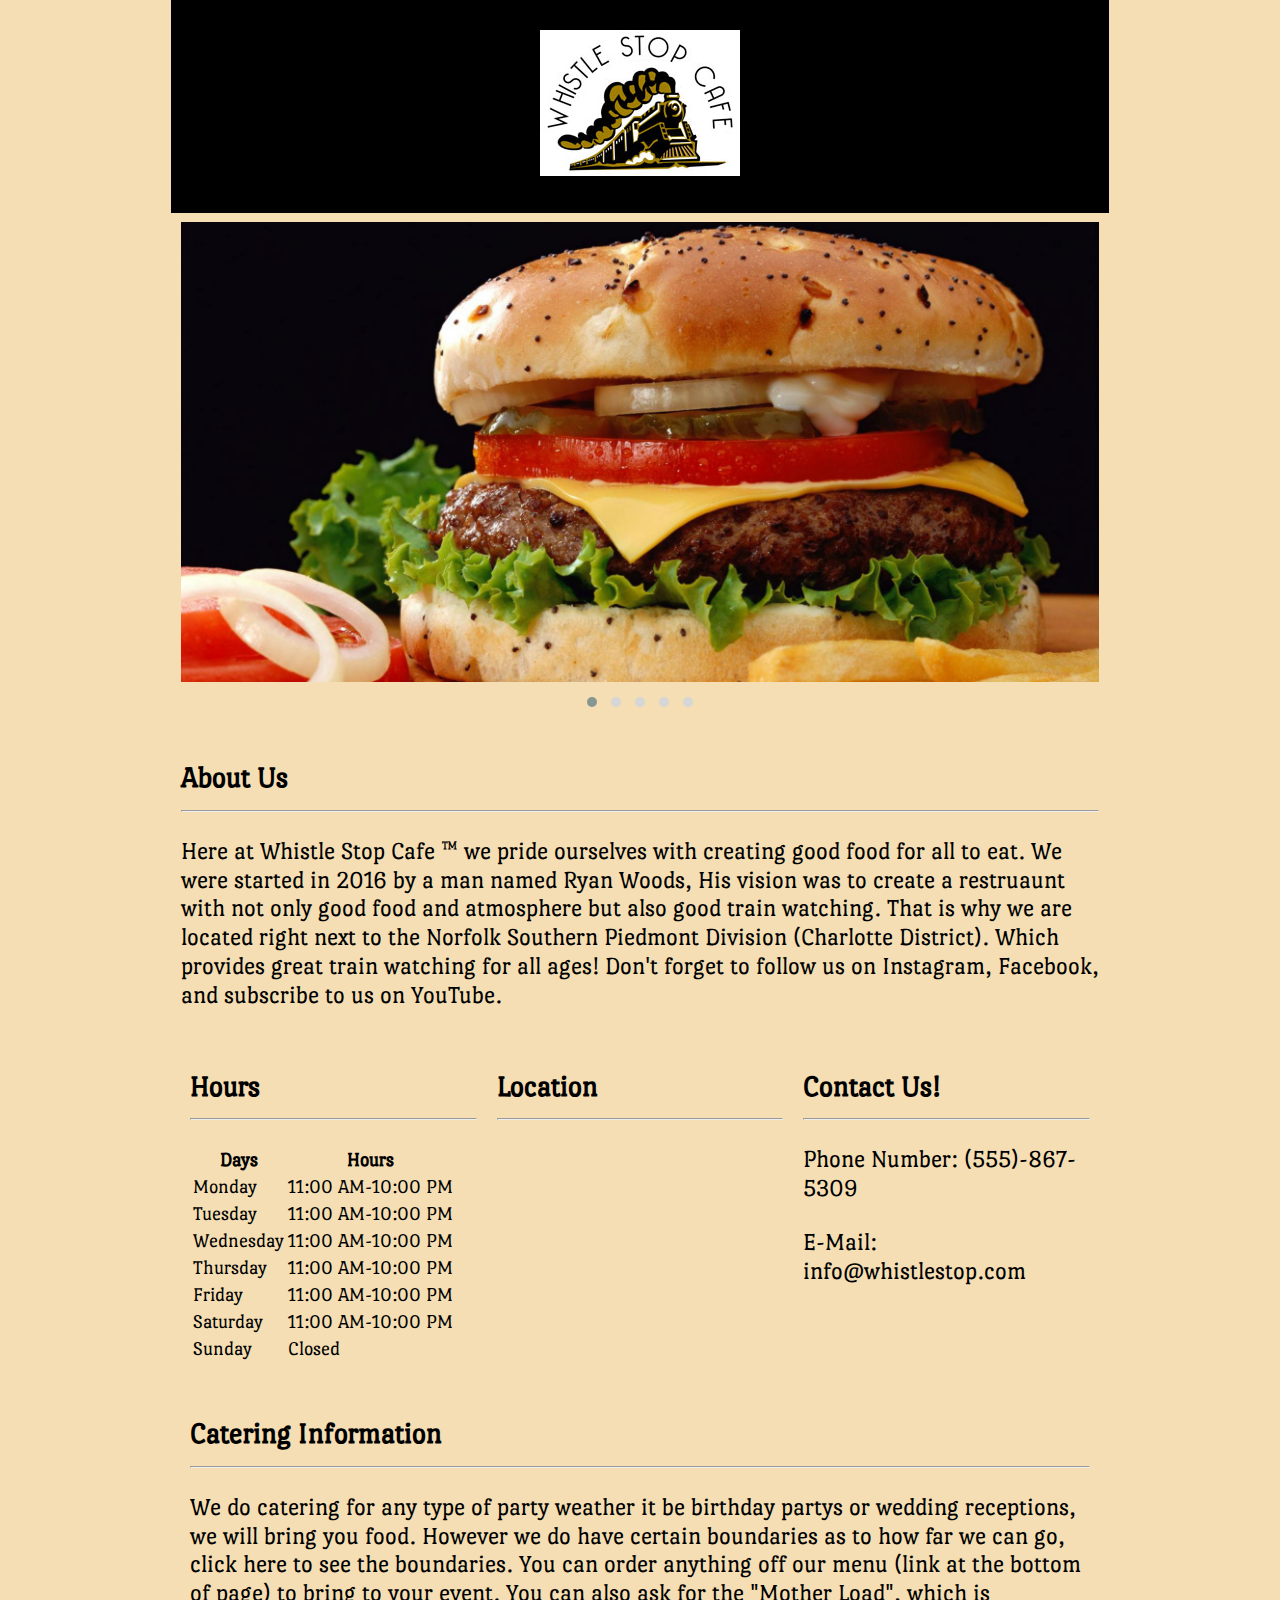
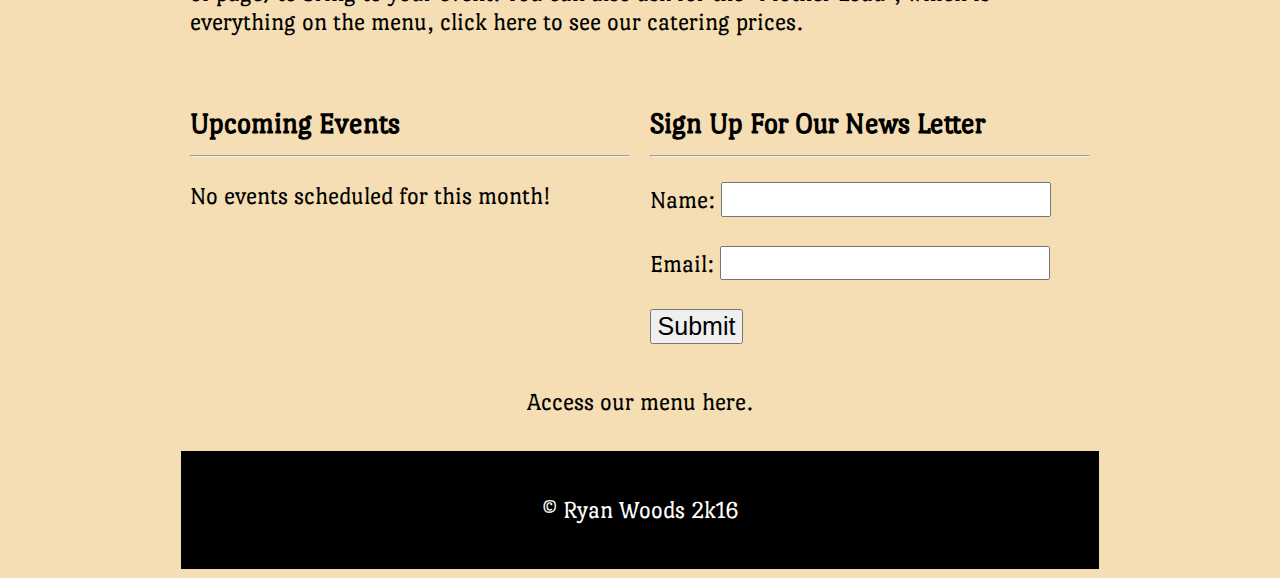
<file: index.html>
<!DOCTYPE html>

<html lang="en">
<head>
  <!-- metadata -->
  <meta charset="utf-8">
  <meta name="viewport" content="width=device-width, initial-scale=1">
  <link rel="shortcut icon" type="image/x-icon" href="icon.ico">
  <!-- page title -->
  <title>Whistle Stop Cafe</title>

  <!-- styles -->
  <link rel="stylesheet" href="css/normalize.css">
  <link rel="stylesheet" href="css/odin.css">
  <link rel="stylesheet" href="css/main.css">
  <link rel="stylesheet" href="css/owl.carousel.min.css">
  <link rel="stylesheet" href="css/owl.theme.default.min.css">
  <link href="https://fonts.googleapis.com/css?family=Port+Lligat+Slab" rel="stylesheet">
</head>

<body>
<div class="container-lg">
  <!-- start making your grid here -->
<header>
  <div class="row">
    <div class="col-sm-12">
      <h1 class="text-center"><img src="img/logo.jpg" alt="Whistle Stop Cafe"></h1>
    </div>
  </div>
</header>
<div class="row">
  <div class="col-sm-12">
    <div class="owl-carousel">
      <div class="item"><img src="img/hamburger.jpg"></div>
      <div class="item"><img src="img/fingerdog.jpg"></div>
      <div class="item"><img src="img/casualdining.jpg"></div>
      <div class="item"><img src="img/casualburger.jpg"></div>
      <div class="item"><img src="img/casualresturaunt.jpg"></div>
    </div>
  </div>
</div>

<div class="row">
  <div class="col-sm-12">
    <h2>About Us<hr></h2>
    <p>Here at Whistle Stop Cafe &trade; we pride ourselves with creating good food for all to eat. We were started in 2016 by a man named Ryan Woods, His vision was to create a restruaunt with not only good food and atmosphere but also good train watching. That is why we are located right next to the Norfolk Southern Piedmont Division (Charlotte District). Which provides great train watching for all ages! Don't forget to follow us on <a href="#">Instagram</a>, <a href="#">Facebook</a>, and subscribe to us on <a href="#">YouTube.</a></p>
  <div>
</div>

<div class="row">
  <div class="col-sm-4">
    <h2>Hours<hr></h2>
    <table>
      <thead>
        <tr class="head">
          <th>Days</th>
          <th>Hours</th>
        </tr>
      </thead>
        <tr>
          <td aria-label="Day">Monday</td>
          <td aria-label="Hours">11:00 AM-10:00 PM</td>
        </tr>
        <tr>
          <td aria-label="Day">Tuesday</td>
          <td aria-label="Hours">11:00 AM-10:00 PM</td>
        </tr>
        <tr>
          <td aria-label="Days">Wednesday</td>
          <td aria-label="Days">11:00 AM-10:00 PM</td>
        </tr>
        <tr>
          <td aria-label="Days">Thursday</td>
          <td aria-label="Days">11:00 AM-10:00 PM</td>
        </tr>
        <tr>
          <td aria-label="Days">Friday</td>
          <td aria-label="Days">11:00 AM-10:00 PM</td>
        </tr>
        <tr>
          <td aria-label="Days">Saturday</td>
          <td aria-label="Days">11:00 AM-10:00 PM</td>
        </tr>
        <tr>
          <td aria-label="Days">Sunday</td>
          <td aria-label="Days">Closed</td>
        </tr>
    </table>
  </div>

  <div class="col-sm-4">
    <h2>Location<hr></h2>
    <p><iframe src="https://www.google.com/maps/embed?pb=!1m14!1m8!1m3!1d1634.8944104888606!2d-81.9209808!3d34.9619013!3m2!1i1024!2i768!4f13.1!3m3!1m2!1s0x88577590a9ec7367%3A0x993d063a64559a32!2s400+N+Fairview+Ave%2C+Spartanburg%2C+SC+29303!5e0!3m2!1sen!2sus!4v1481291460136" width="600" height="200" frameborder="0" style="border:0" allowfullscreen></iframe></p>
  </div>

  <div class="col-sm-4">
    <h2>Contact Us!<hr></h2>
    <p>Phone Number: (555)-867-5309</p>
    <p>E-Mail: info@whistlestop.com</p>
  </div>
</div>
<div class="row">
  <div class="col-sm-12">
    <h1>Catering Information<hr></h1>
    <p>We do catering for any type of party weather it be birthday partys or wedding receptions, we will bring you food. However we do have certain boundaries as to how far we can go, click <a href="#">here</a> to see the boundaries. You can order anything off our menu (link at the bottom of page) to bring to your event. You can also ask for the "Mother Load", which is everything on the menu, click <a href="#">here</a> to see our catering prices.</p>
  </div>
</div>
<div class="row">
  <div class="col-sm-6">
    <h2>Upcoming Events<hr></h2>
     <p>No events scheduled for this month!</p>
  </div>
  <div class="col-sm-6">
    <h2>Sign Up For Our News Letter<hr></h2>
      <form>
        Name:
        <input type="text" name="Name"><br><br>
        Email:
        <input type="text" name="Email"><br><br>
        <input type="submit" value="Submit">

      </form>
  </div>
</div>
<div class="row">
  <div class="col-sm-12">
    <p class="text-center"><a href="menu.html">Access our menu here</a>.</p>
  </div>

  <footer>
    <div class="row">
      <div class="col-sm-12">
        <p class="text-center">&copy; Ryan Woods 2k16</p>
      </div>
    </div>
  </footer>
</div>
  <!-- include any javascript below this line -->
  <script src="js/jquery-2.1.4.min.js"></script>
  <script src="js/owl.carousel.min.js"></script>

  <script>
  $(document).ready(function() {
    $('.owl-carousel').owlCarousel({
      items : 1,
      autoplay : true,
      autoplayTimeout : 3000,
      autoplayHoverPause : true,
      dots : true,
      loop : true,
      margin : 10,
      nav : false
    })
  })
  </script>
</body>
</html>
</file>
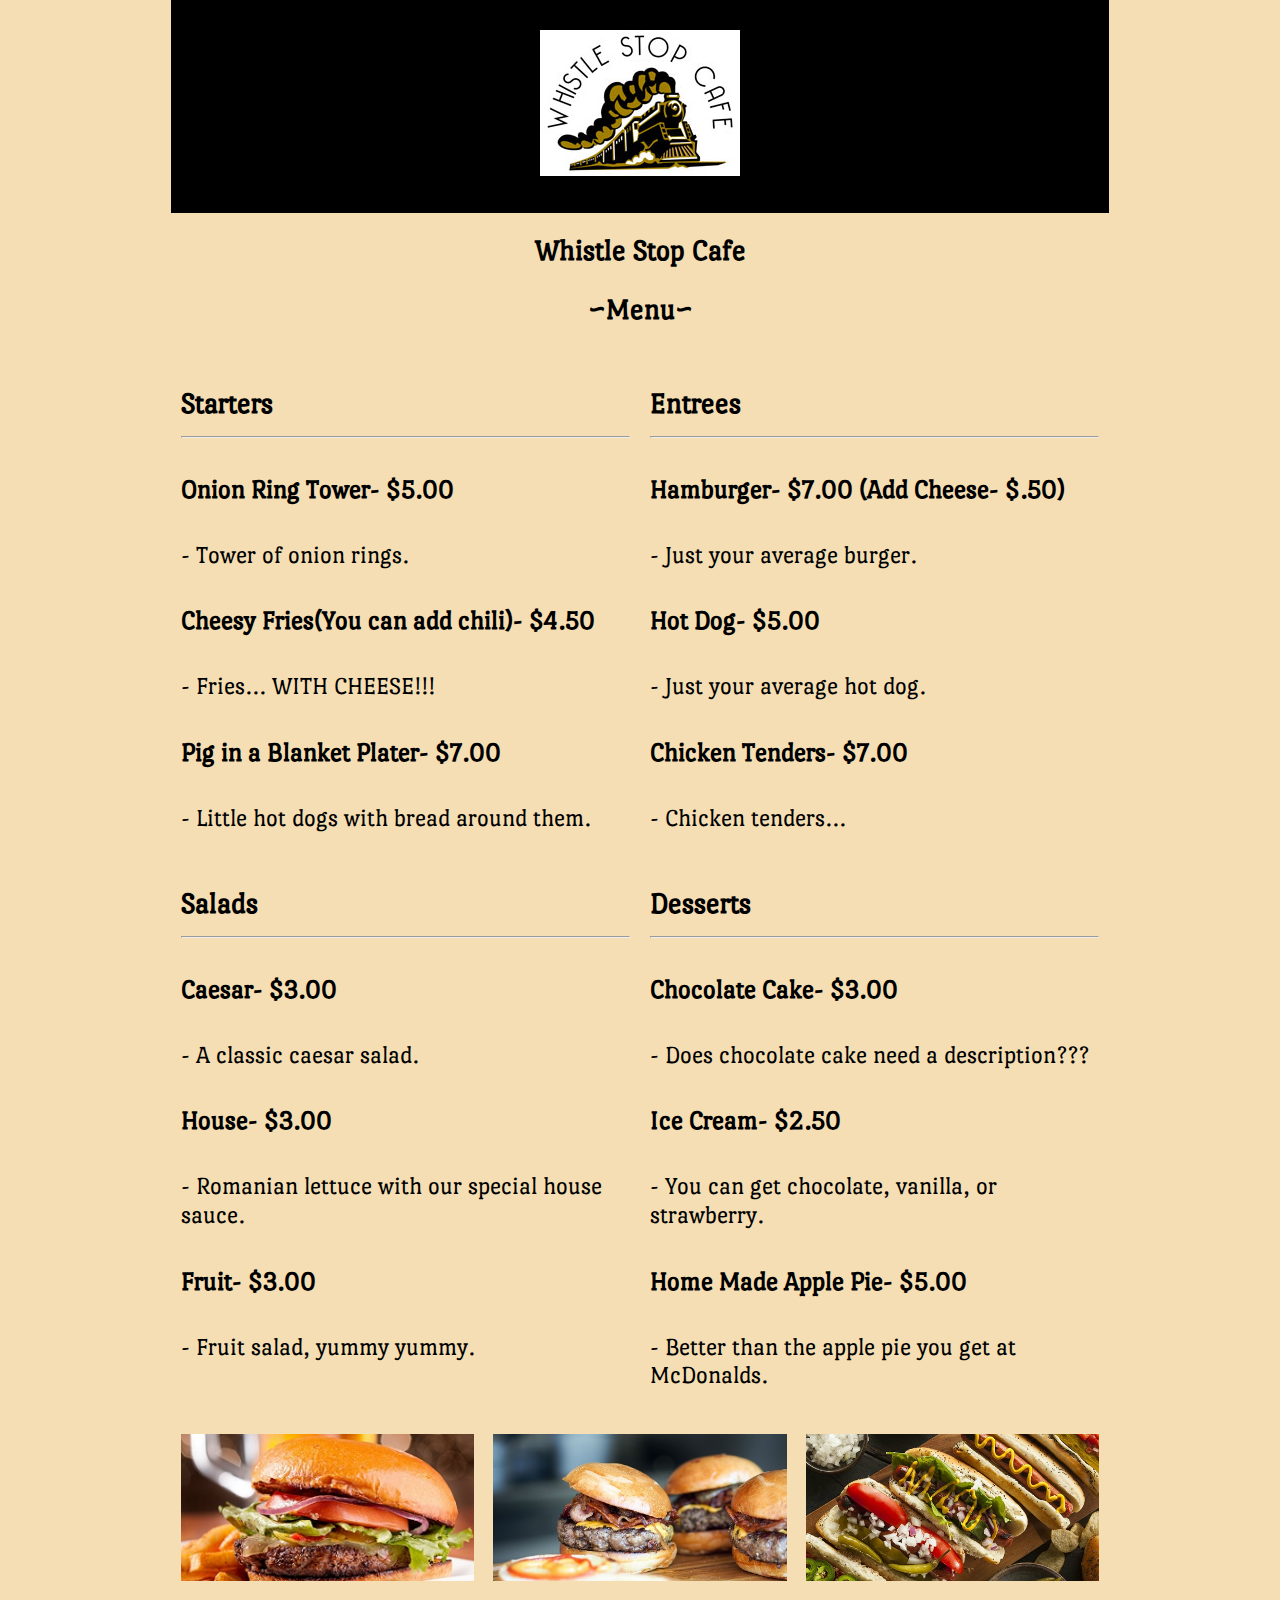
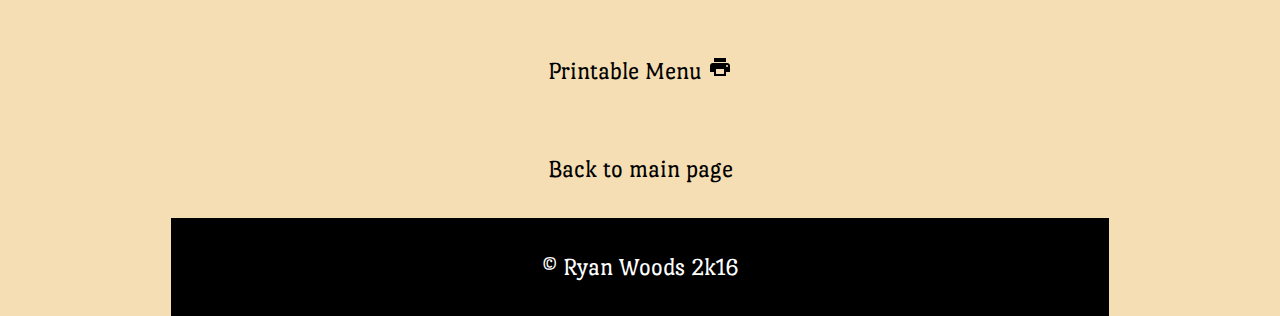
<file: menu.html>
<!DOCTYPE html>

<html lang="en">
<head>
  <!-- metadata -->
  <meta charset="utf-8">
  <meta name="viewport" content="width=device-width, initial-scale=1">
  <link rel="shortcut icon" type="image/x-icon" href="icon.ico">
  <!-- page title -->
  <title>Whistle Stop Cafe - Menu</title>

  <!-- styles -->
  <link rel="stylesheet" href="css/normalize.css">
  <link rel="stylesheet" href="css/odin.css">
  <link rel="stylesheet" href="css/main.css">
  <link rel="stylesheet" href="css/owl.carousel.min.css">
  <link rel="stylesheet" href="css/owl.theme.default.min.css">
  <link href="https://fonts.googleapis.com/css?family=Port+Lligat+Slab" rel="stylesheet">
  <style>
  body {
    Background-color: #f5deb3;
  }
  </style>
</head>

<body>
  <div class="container-lg">
  <header>
    <div class="row">
      <div class="col-sm-12">
        <h1 class="text-center"><a href="index.html"><img src="img/logo.jpg"></a></h1>
      </div>
    </div>
  </header>
  <!-- start making your grid here -->
<div class="col-sm-12">
  <h1><center>Whistle Stop Cafe</center></h1>
</div>

<div class="col-sm-12">
  <h2><center>~Menu~</center></h2>
</div>

<div class="row">
  <div class="col-sm-6">
    <h2>Starters<hr></h2>
      <h4>Onion Ring Tower- $5.00</h4>
        <p>- Tower of onion rings.</p>
      <h4>Cheesy Fries(You can add chili)- $4.50</h4>
        <p>- Fries... WITH CHEESE!!!</p>
      <h4>Pig in a Blanket Plater- $7.00</h4>
        <p>- Little hot dogs with bread around them.<br><br>
    <h2>Salads<hr></h2>
      <h4>Caesar- $3.00</h4>
        <p>- A classic caesar salad.</p>
      <h4>House- $3.00</h4>
        <p>- Romanian lettuce with our special house sauce.</p>
      <h4>Fruit- $3.00</h4>
        <p>- Fruit salad, yummy yummy.</p>
    </div>

  <div class="col-sm-6">
    <h2>Entrees<hr></h2>
      <h4>Hamburger- $7.00 (Add Cheese- $.50)</h4>
        <p>- Just your average burger.</p>
      <h4>Hot Dog- $5.00</h4>
        <p>- Just your average hot dog.</p>
      <h4>Chicken Tenders- $7.00</h4>
        <p>- Chicken tenders...<br><br>
    <h2>Desserts<hr></h2>
      <h4>Chocolate Cake- $3.00</h4>
        <p>- Does chocolate cake need a description???</p>
      <h4>Ice Cream- $2.50</h4>
        <p>- You can get chocolate, vanilla, or strawberry.</p>
      <h4>Home Made Apple Pie- $5.00</h4>
        <p>- Better than the apple pie you get at McDonalds.
  </div>
</div>

<div class="row">
  <div class="col-sm-4">
    <img src="img/casual_resturaunt(menu).jpg" alt="Our Homemade Hamburger">
  </div>
  <div class="col-sm-4">
    <img src="img/casualburger(menu).jpg" alt="Another Picture of Our  Homemade Hamburger">
  </div>
  <div class="col-sm-4">
    <img src="img/hotdog(menu).jpg" alt="Our World Famous Hot Dogs">
  </div>
</div>

<div class="row>">
  <div class="col-sm-12">
    <p></p>
  </div>
</div>
<div class="row">
  <div class="col-sm-12">
    <p class="text-center"><a href="print.pdf" alt="printable menu">Printable Menu <img src="img/print.png"></a></p>
  </div>
</div>
<div class="row">
  <div class="col-sm-12">
    <p class="text-center"><a href="index.html">Back to main page</a></p>
  </div>
</div>
<footer>
  <div class="row">
    <div class="col-sm-12">
      <p class="text-center">&copy; Ryan Woods 2k16</p>
    </div>
  </div>
</footer>
</div>
  <!-- include any javascript below this line -->
  <script src="js/jquery-2.1.4.min.js"></script>
  <script src="js/owl.carousel.min.js"></script>

  <script>
  $(document).ready(function() {
    $('.owl-carousel').owlCarousel({
      items : 1,
      autoplay : true,
      autoplayTimeout : 3000,
      autoplayHoverPause : true,
      dots : true,
      loop : true,
      margin : 10,
      nav : false
    })
  })
  </script>
</body>
</html>
</file>
<file: css/main.css>
/*** sectioning elements ***/

body {
background-color: #f5deb3;
font-family: 'Port Lligat Slab', serif;
}

header {
background-color: #000000;
color: #ffffff;
font-family: 'Port Lligat Slab', serif;
}

main {

}

footer {
Background-color: #000000;
color: #ffffff;
font-family: 'Port Lligat Slab', serif;
}

nav {

}

section {

}

aside {

}


/**** content styles ***/

h1 {
font-size: 30px;
}

h2 {
font-size: 30px;
}

h3 {

}

h4 {
  font-size: 27px;
}

h5 {

}

h6 {

}

p {
font-size: 25px;
}

blockquote {

}

ol {

}

ul {

}

li {

}

table {
  font-size: 20px;
}

tr {

}

th {

}

td {

}

form {
  font-size: 25px;
}


/*** image styles ***/

img  {

}


/*** link styles ***/

a:link {
color: #000000;
text-decoration: none;
}

a:visited {
color: #000000;
text-decoration: none;
}

a:hover {
color: #000000;
text-decoration: none;
}

a:active {
color: #ffffff;
text-decoration: none;
}
</file>
<file: css/odin.css>
/* resets */

html {
    box-sizing: border-box;
}

*, *:before, *:after {
    box-sizing: inherit;

    /* technique from https://css-tricks.com/box-sizing/ */
}


/* container styles */

.container-sm,
.container-md,
.container-lg,
.container-xl {
  margin: 0 auto;
  padding: 0 0.7rem;
}

.container-xl {
  max-width: 1200px;
}

.container-lg {
  max-width: 960px;
}

.container-md {
  max-width: 720px;
}

.container-sm {
  max-width: 480px;
}


/* grid styles */

.row {
  display: flex;
  flex-direction: row;
  flex-wrap: wrap;
}

.row > *
{
  padding: 0.6rem;
  position: relative;
  width: 100%;
}

.row.gutter-default > * {
  padding: 0.6rem;
}

.row.gutter-double > * {
  padding: 1.2rem;
}

.row.gutter-none > * {
  padding: 0;
}

.col-xs-1 { width: 8.333333%; }
.col-xs-2 { width: 16.666666%; }
.col-xs-3 { width: 25%; }
.col-xs-4 { width: 33.333333%; }
.col-xs-5 { width: 41.666666%; }
.col-xs-6 { width: 50%; }
.col-xs-7 { width: 58.333333%; }
.col-xs-8 { width: 66.666666%; }
.col-xs-9 { width: 75%; }
.col-xs-10 { width: 83.333333%; }
.col-xs-11 { width: 91.666666%; }
.col-xs-12 { width: 100%; }

@media (min-width: 480px) {
  .col-sm-1 { width: 8.333333%; }
  .col-sm-2 { width: 16.666666%; }
  .col-sm-3 { width: 25%; }
  .col-sm-4 { width: 33.333333%; }
  .col-sm-5 { width: 41.666666%; }
  .col-sm-6 { width: 50%; }
  .col-sm-7 { width: 58.333333%; }
  .col-sm-8 { width: 66.666666%; }
  .col-sm-9 { width: 75%; }
  .col-sm-10 { width: 83.333333%; }
  .col-sm-11 { width: 91.666666%; }
  .col-sm-12 { width: 100%; }
}

@media (min-width: 720px) {
  .col-md-1 { width: 8.333333%; }
  .col-md-2 { width: 16.666666%; }
  .col-md-3 { width: 25%; }
  .col-md-4 { width: 33.333333%; }
  .col-md-5 { width: 41.666666%; }
  .col-md-6 { width: 50%; }
  .col-md-7 { width: 58.333333%; }
  .col-md-8 { width: 66.666666%; }
  .col-md-9 { width: 75%; }
  .col-md-10 { width: 83.333333%; }
  .col-md-11 { width: 91.666666%; }
  .col-md-12 { width: 100%; }
}

@media (min-width: 960px) {
  .col-lg-1 { width: 8.333333%; }
  .col-lg-2 { width: 16.666666%; }
  .col-lg-3 { width: 25%; }
  .col-lg-4 { width: 33.333333%; }
  .col-lg-5 { width: 41.666666%; }
  .col-lg-6 { width: 50%; }
  .col-lg-7 { width: 58.333333%; }
  .col-lg-8 { width: 66.666666%; }
  .col-lg-9 { width: 75%; }
  .col-lg-10 { width: 83.333333%; }
  .col-lg-11 { width: 91.666666%; }
  .col-lg-12 { width: 100%; }
}

.row.reverse {
  flex-direction: row-reverse;
}

@media (max-width: 479px) {
  .row.reverse-xs {
    flex-direction: row-reverse;
  }
}

@media (min-width: 480px) and (max-width: 719px) {
  .row.reverse-sm {
    flex-direction: row-reverse;
  }
}

@media (min-width: 720px) and (max-width: 959px) {
  .row.reverse-md {
    flex-direction: row-reverse;
  }
}

@media (min-width: 960px) {
  .row.reverse-lg {
    flex-direction: row-reverse;
  }
}


/* positioning helper classes */

.center-vertical,
.center-horizontal,
.push-left,
.push-right {
  display: flex;
}

.center-vertical {
  align-items: center;
}

.center-horizontal {
  justify-content: center;
}

.push-left {
  justify-content: flex-start;
}

.push-right {
  justify-content: flex-end;
}

.upper-left,
.upper-right,
.lower-right,
.lower-left {
  position: absolute;
}

.upper-left,
.gutter-default .upper-left {
  top: 0.6rem;
  left: 0.6rem;
}

.gutter-double .upper-left {
  top: 1.2rem;
  left: 1.2rem;
}

.gutter-none .upper-left {
  top: 0;
  left: 0;
}

.upper-right,
.gutter-default .upper-right {
  top: 0.6rem;
  right: 0.6rem;
}

.gutter-double .upper-right {
  top: 1.2rem;
  right: 1.2rem;
}

.gutter-none .upper-right {
  top: 0;
  right: 0;
}

.lower-right,
.gutter-default .lower-right {
  bottom: 0.6rem;
  right: 0.6rem;
}

.gutter-double .lower-right {
  bottom: 1.2rem;
  right: 1.2rem;
}

.gutter-none .lower-right {
  bottom: 0;
  right: 0;
}

.lower-left,
.gutter-default .lower-left {
  bottom: 0.6rem;
  left: 0.6rem;
}

.gutter-double .lower-left {
  bottom: 1.2rem;
  left: 1.2rem;
}

.gutter-none .lower-left {
  bottom: 0;
  left: 0;
}


/* responsive features */
img,
iframe,
video {
  max-width: 100%;
}

/* responsive helper classes */

@media (max-width: 479px) {
  .hide-xs,
  .show-sm-only,
  .show-md-only,
  .show-lg-only {
    display: none;
  }
}

@media (min-width: 480px) and (max-width: 719px) {
  .hide-sm,
  .show-xs-only,
  .show-md-only,
  .show-lg-only {
    display: none;
  }
}

@media (min-width: 720px) and (max-width: 959px) {
  .hide-md,
  .show-xs-only,
  .show-sm-only,
  .show-lg-only {
    display: none;
  }
}

@media (min-width: 960px) {
  .hide-lg,
  .show-xs-only,
  .show-sm-only,
  .show-md-only {
    display: none;
  }
}


/* other helper classes */
.right {
  float: right;
  margin-left: 1.2rem;
  margin-bottom: 1.2rem;
}

.left {
  float: left;
  margin-right: 1.2rem;
  margin-bottom: 1.2rem;
}

.clear {
  clear: both;
}

.center {
  display: block;
  margin: 0 auto;
}

.text-left {
  text-align: left;
}

.text-right {
  text-align: right;
}

.text-center {
  text-align: center;
}

.text-justify {
  text-align: justify;
}


/* apply .show-gridlines to body when creating initial grid or when debugging */
.show-gridlines .row > * {
  border: 1px solid #bbb;
}
</file>
